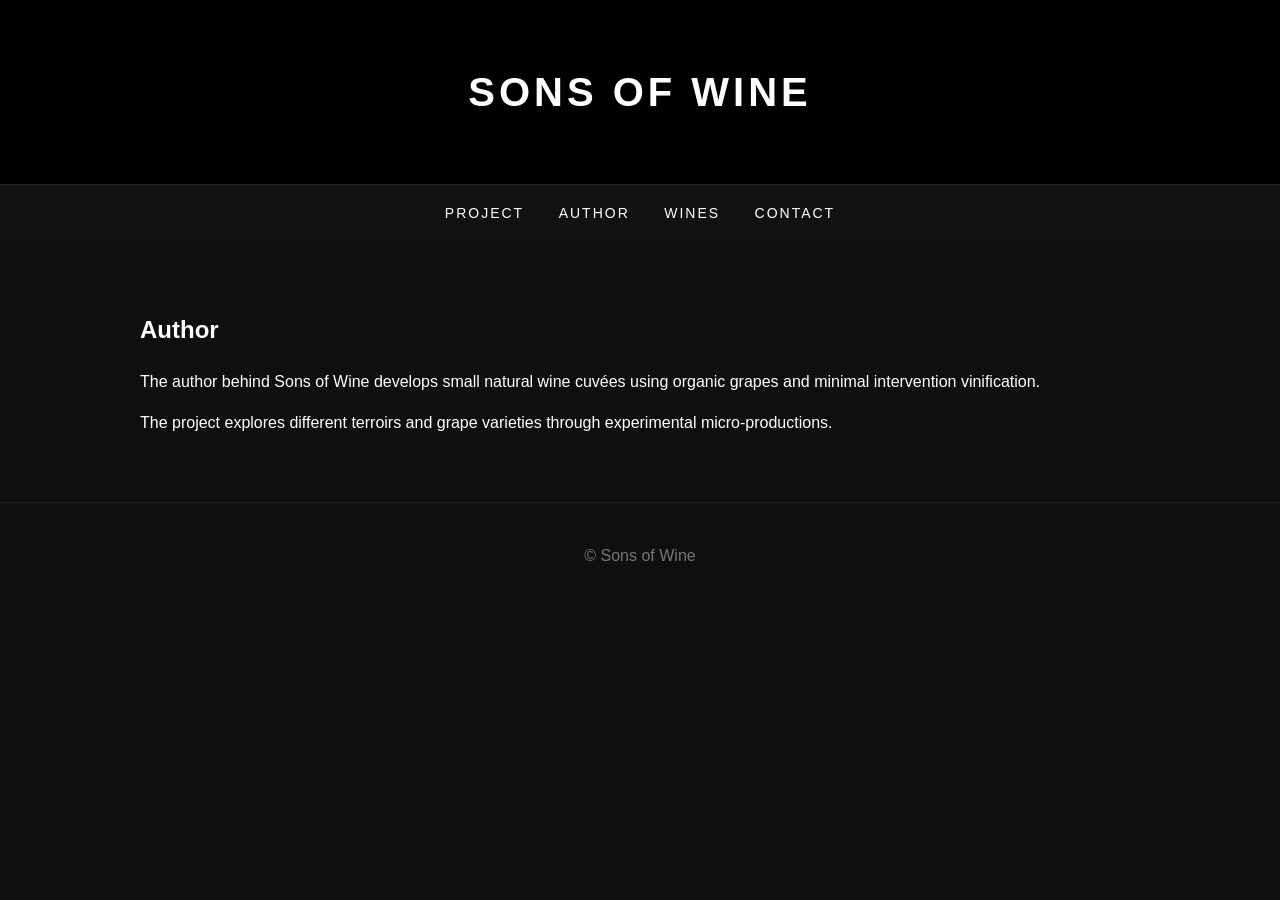
<file: author.html>
<!DOCTYPE html>
<html>
<head>
<meta charset="UTF-8">
<title>Author – Sons of Wine</title>
<link rel="stylesheet" href="style.css">
</head>

<body>

<header>
<h1>SONS OF WINE</h1>
</header>

<nav>
<a href="index.html">PROJECT</a>
<a href="author.html">AUTHOR</a>
<a href="wines.html">WINES</a>
<a href="contact.html">CONTACT</a>
</nav>

<section>

<h2>Author</h2>

<p>
The author behind Sons of Wine develops small natural
wine cuvées using organic grapes and minimal intervention
vinification.
</p>

<p>
The project explores different terroirs and grape varieties
through experimental micro-productions.
</p>

</section>

<footer>
© Sons of Wine
</footer>

</body>
</html>
</file>
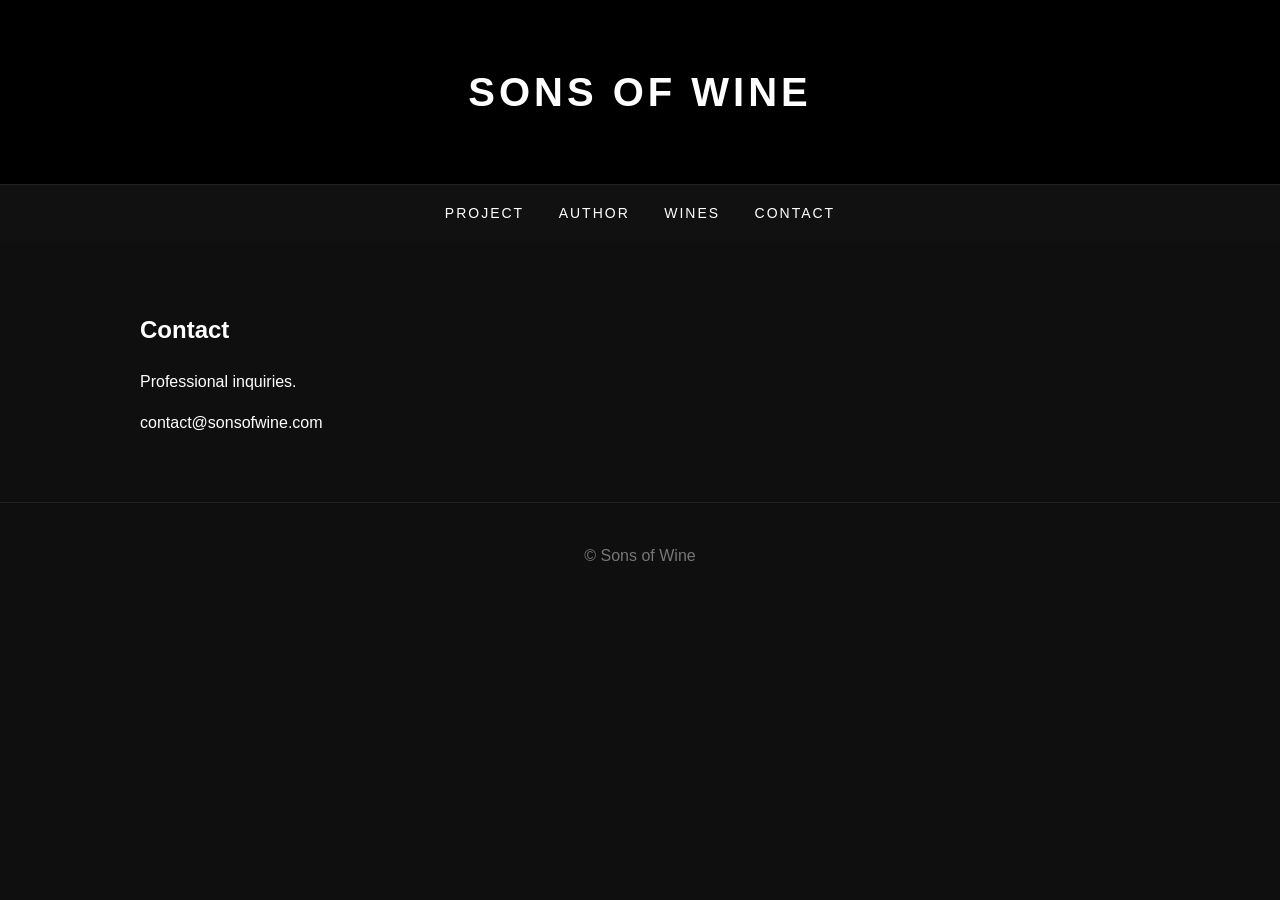
<file: contact.html>
<!DOCTYPE html>
<html>
<head>
<meta charset="UTF-8">
<title>Contact – Sons of Wine</title>
<link rel="stylesheet" href="style.css">
</head>

<body>

<header>
<h1>SONS OF WINE</h1>
</header>

<nav>
<a href="index.html">PROJECT</a>
<a href="author.html">AUTHOR</a>
<a href="wines.html">WINES</a>
<a href="contact.html">CONTACT</a>
</nav>

<section>

<h2>Contact</h2>

<p>
Professional inquiries.
</p>

<p>
contact@sonsofwine.com
</p>

</section>

<footer>
© Sons of Wine
</footer>

</body>
</html>
</file>
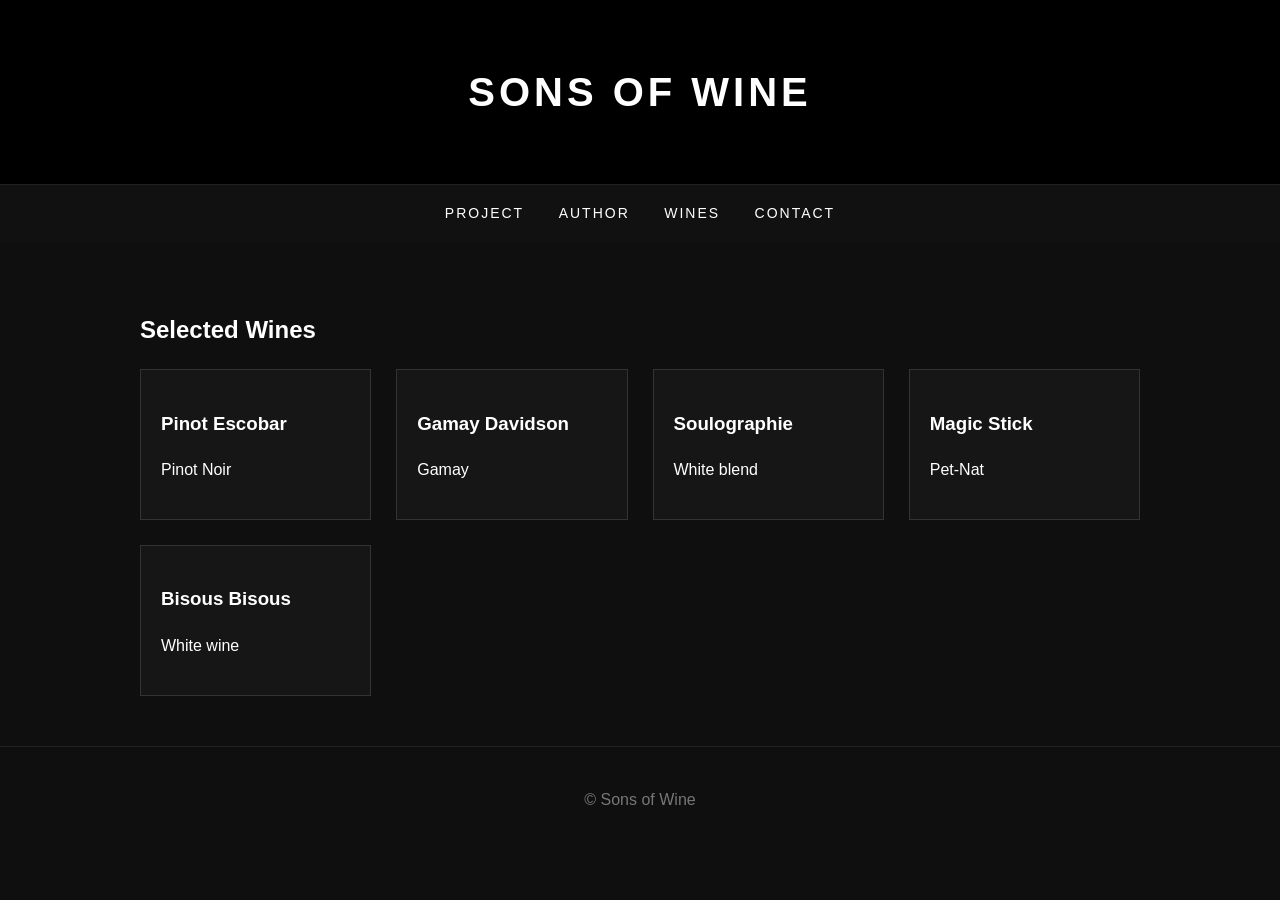
<file: wines.html>
<!DOCTYPE html>
<html>
<head>
<meta charset="UTF-8">
<title>Wines – Sons of Wine</title>
<link rel="stylesheet" href="style.css">
</head>

<body>

<header>
<h1>SONS OF WINE</h1>
</header>

<nav>
<a href="index.html">PROJECT</a>
<a href="author.html">AUTHOR</a>
<a href="wines.html">WINES</a>
<a href="contact.html">CONTACT</a>
</nav>

<section>

<h2>Selected Wines</h2>

<div class="wines">

<div class="card">
<h3>Pinot Escobar</h3>
<p>Pinot Noir</p>
</div>

<div class="card">
<h3>Gamay Davidson</h3>
<p>Gamay</p>
</div>

<div class="card">
<h3>Soulographie</h3>
<p>White blend</p>
</div>

<div class="card">
<h3>Magic Stick</h3>
<p>Pet-Nat</p>
</div>

<div class="card">
<h3>Bisous Bisous</h3>
<p>White wine</p>
</div>

</div>

</section>

<footer>
© Sons of Wine
</footer>

</body>
</html>
</file>
<file: style.css>
body{
margin:0;
font-family:Arial, Helvetica, sans-serif;
background:#0f0f0f;
color:#fff;
line-height:1.6;
}

header{
background:#000;
padding:60px 20px;
text-align:center;
border-bottom:1px solid #222;
}

header h1{
margin:0;
letter-spacing:4px;
font-size:40px;
}

nav{
background:#111;
padding:15px;
text-align:center;
}

nav a{
color:white;
margin:0 15px;
text-decoration:none;
font-size:14px;
letter-spacing:2px;
}

section{
max-width:1000px;
margin:auto;
padding:50px 20px;
}

.wines{
display:grid;
grid-template-columns:repeat(auto-fit,minmax(220px,1fr));
gap:25px;
}

.card{
background:#161616;
border:1px solid #333;
padding:20px;
}

footer{
text-align:center;
padding:40px;
color:#777;
border-top:1px solid #222;
}
</file>
